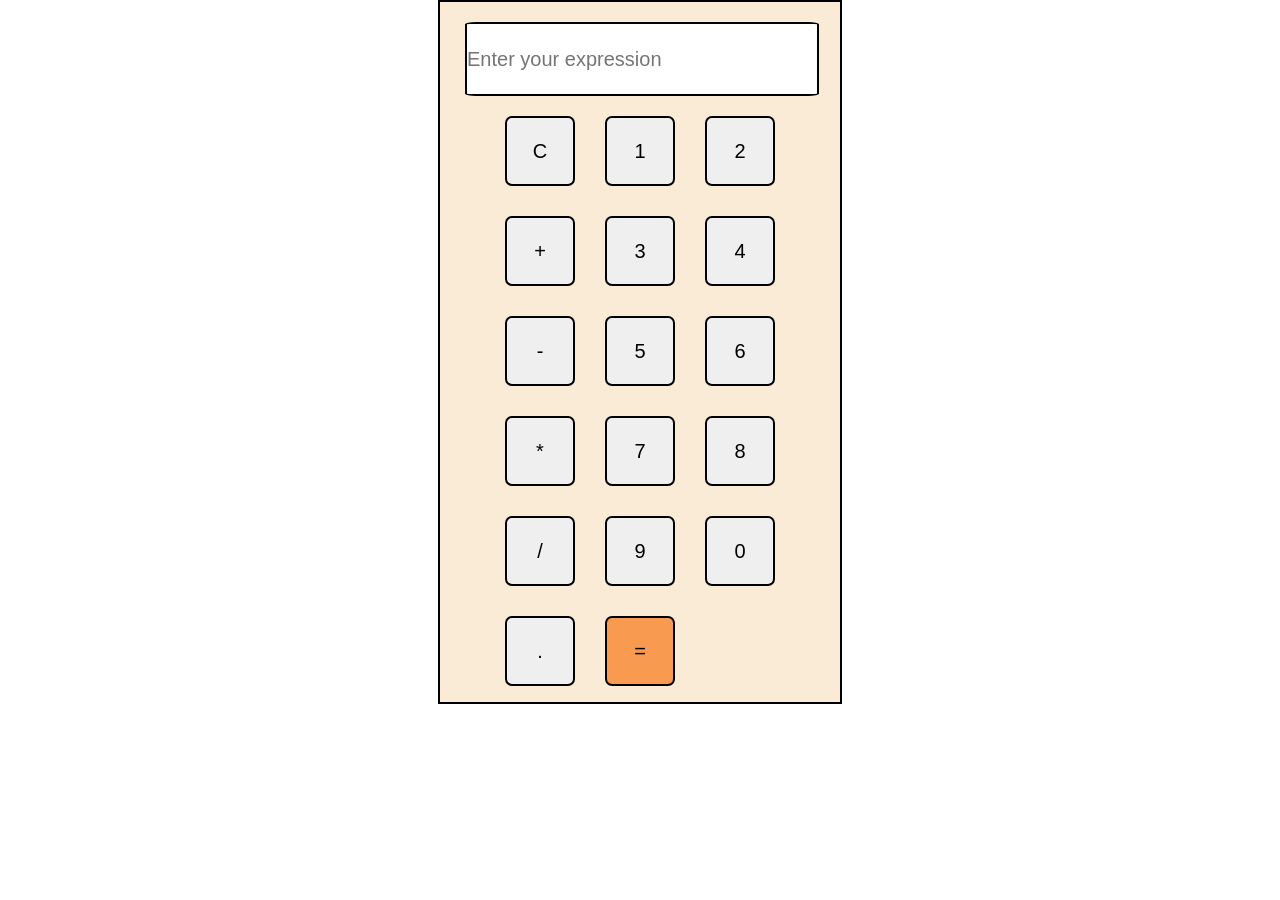
<file: index.html>
<!DOCTYPE html>
<html lang="en">
<head>
    <meta charset="UTF-8">
    <meta name="viewport" content="width=device-width, initial-scale=1.0">
    <title>Calculator</title>
    <link rel="stylesheet" href="cal.css">
</head>
<body>
    <div class="calculator">
        <input type="text" class="result" id="display" placeholder="Enter your expression" readonly>
        <div class="num-container">
            <button class="clear" onclick="clearDisplay()">C</button>
            <button onclick="append('1')">1</button>
            <button onclick="append('2')">2</button>

            <button class="operator" onclick="append('+')">+</button>
            <button onclick="append('3')">3</button>
            <button onclick="append('4')">4</button>

            <button class="operator" onclick="append('-')">-</button>
            <button onclick="append('5')">5</button>
            <button onclick="append('6')">6</button>

            <button class="operator" onclick="append('*')">*</button>
            <button onclick="append('7')">7</button>
            <button onclick="append('8')">8</button>

            <button class="operator" onclick="append('/')">/</button>
            <button onclick="append('9')">9</button>
            <button onclick="append('0')">0</button>

            <button onclick="append('.')">.</button>
            <button class="operator-eval" onclick="calculate()">=</button>
        </div>
    </div>

    <script>
        function append(value){
            document.querySelector("#display").value+=value;
        }

        function clearDisplay(){
            document.getElementById("display").value="";
        }

        function calculate(){
            try{
                document.getElementById("display").value=eval(document.getElementById("display").value);
            }
            catch{
                alert("You entered invalid expression");
            }
        }
    </script>
</body>
</html>
</file>
<file: cal.css>
*{
    margin:0;
    padding:0;
}

h1{
    text-align: center;
}

body{
    display: flex;
    justify-content: center;
    align-items: center;
}

.calculator{
    height:700px;
    width:400px;
    border:2px solid black;
    background-color:antiquewhite;
}

input{
    font-size: 20px;
}

.result{
    border:2px solid black;
    margin:20px 25px;
    height:70px;
    width:350px;
    border-radius:3%;
}

.num-container{
    display:grid;
    grid-template-columns:repeat(3,70px);
    gap:30px;
    justify-content:center;
}

button{
    border-radius:10%;
    font-size: 20px;
    border:2px solid black;
    height:70px;
}

.operator-eval{
    background-color: rgb(249, 154, 81);
}
</file>
